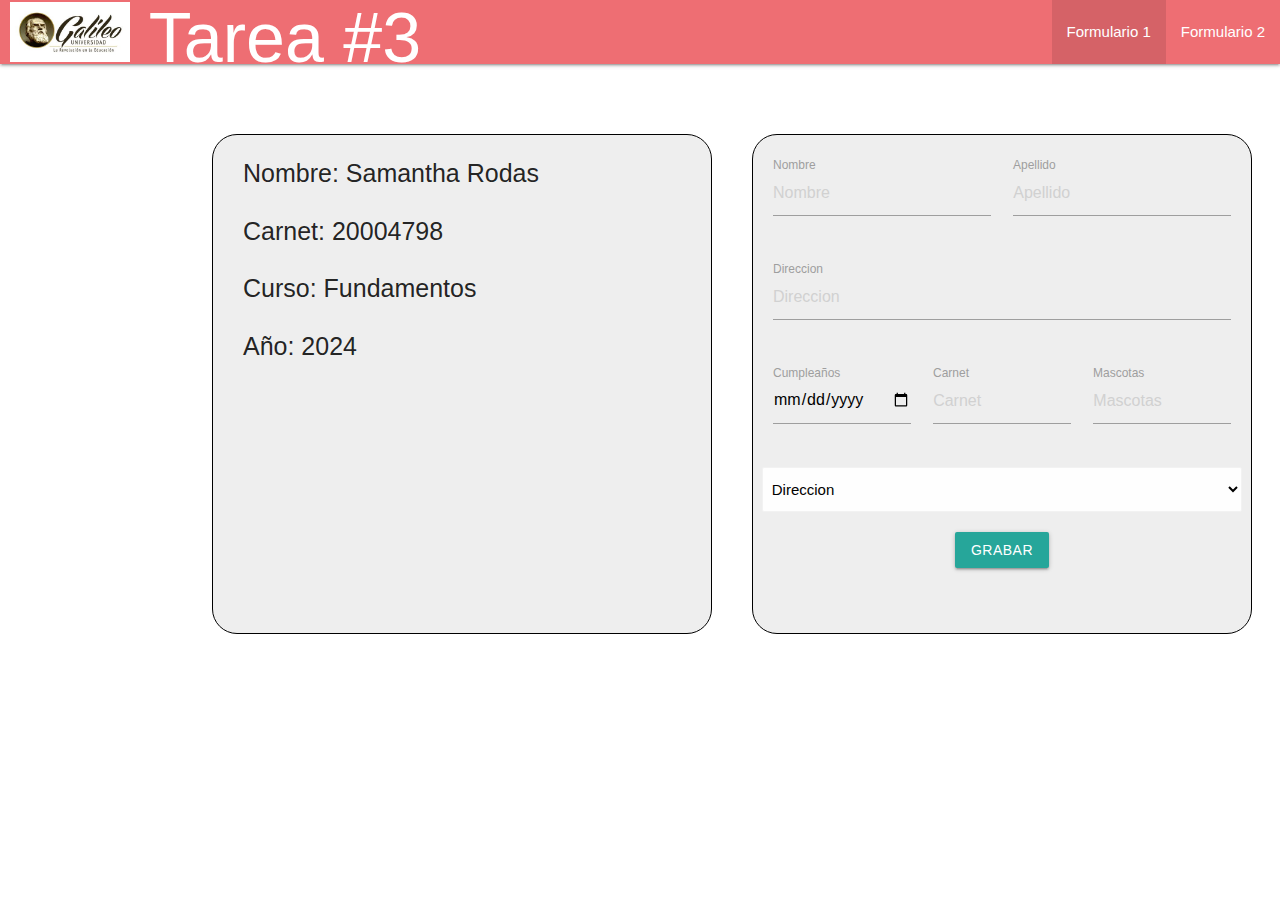
<file: formulario1.html>
<!DOCTYPE html>
<html lang="en">

<head>
    <meta charset="UTF-8">
    <meta name="viewport" content="width=device-width, initial-scale=1.0">
    <title>Formulario1</title>
    <link rel="stylesheet" href="./css/styles.css" />
    <link rel="stylesheet"
        href="https://fonts.googleapis.com/css2?family=Material+Symbols+Outlined:opsz,wght,FILL,GRAD@20..48,100..700,0..1,-50..200" />
    <link rel="stylesheet" href="https://cdnjs.cloudflare.com/ajax/libs/materialize/1.0.0/css/materialize.min.css">
</head>

<body onload="init()">
    <nav>
        <div class="nav-wrapper">
            <a href="#" class="brand-logo">
                <img src="logo.jpg" alt="Logo" style="height: 60px; margin-left: 10px; margin-top: 2px;">
                <span class="tarea-text">Tarea #3</span>
            </a>
            <ul id="nav-mobile" class="right hide-on-med-and-down">
                <li class="active"><a href="formulario1.html">Formulario 1</a></li>
                <li onclick="setAsActive(this)"><a href="formulario2.html">Formulario 2</a></li>
            </ul>
        </div>
    </nav>

    <div class="container">
        <main>
            <div class="box">
                <div class="row">
                    <span class="box-text">Nombre: Samantha Rodas</span>
                </div>
                <div class="row">
                    <span class="box-text">Carnet: 20004798</span>
                </div>
                <div class="row">
                    <span class="box-text">Curso: Fundamentos</span>
                </div>
                <div class="row">
                    <span class="box-text">Año: 2024</span>
                </div>
            </div>
        </main>

        <main>
            <div class="box">
                <form class="col s12">
                    <div class="row">
                        <div class="input-field col s6">
                            <input placeholder="Nombre" id="first_name" type="text" class="validate">
                            <label for="first_name">Nombre</label>
                        </div>
                        <div class="input-field col s6">
                            <input placeholder="Apellido" id="last_name" type="text" class="validate">
                            <label for="last_name">Apellido</label>
                        </div>
                    </div>
                    <div class="row">
                        <div class="input-field col s12">
                            <input placeholder="Direccion" id="addr" type="text" class="validate">
                            <label for="addr">Direccion</label>
                        </div>
                    </div>
                    <div class="row">
                        <div class="input-field col s4">
                            <input placeholder="Cumpleaños" id="bdate" type="date" class="validate">
                            <label for="bdate">Cumpleaños</label>
                        </div>
                        <div class="input-field col s4">
                            <input placeholder="Carnet" id="carnet" type="text" class="validate">
                            <label for="carnet">Carnet</label>
                        </div>
                        <div class="input-field col s4">
                            <input placeholder="Mascotas" id="mascotas" type="text" class="validate">
                            <label for="mascotas">Mascotas</label>
                        </div>
                    </div>
                    <div class="row">
                        <select class="browser-default">
                            <option value="" disabled selected>Direccion</option>
                            <option value="1">Direccion 1</option>
                            <option value="2">Direccion 2</option>
                            <option value="3">Direccion 3</option>
                        </select>
                    </div>
                    <div class="row">
                        <div class="col s12 center-align">
                            <a class="waves-effect waves-light btn">Grabar</a>
                        </div>
                    </div>
                </form>
            </div>
        </main>
    </div>

    <script src="https://cdnjs.cloudflare.com/ajax/libs/materialize/1.0.0/js/materialize.min.js"></script>
    <script src="./js/script.js"></script>
</body>

</html>
</file>
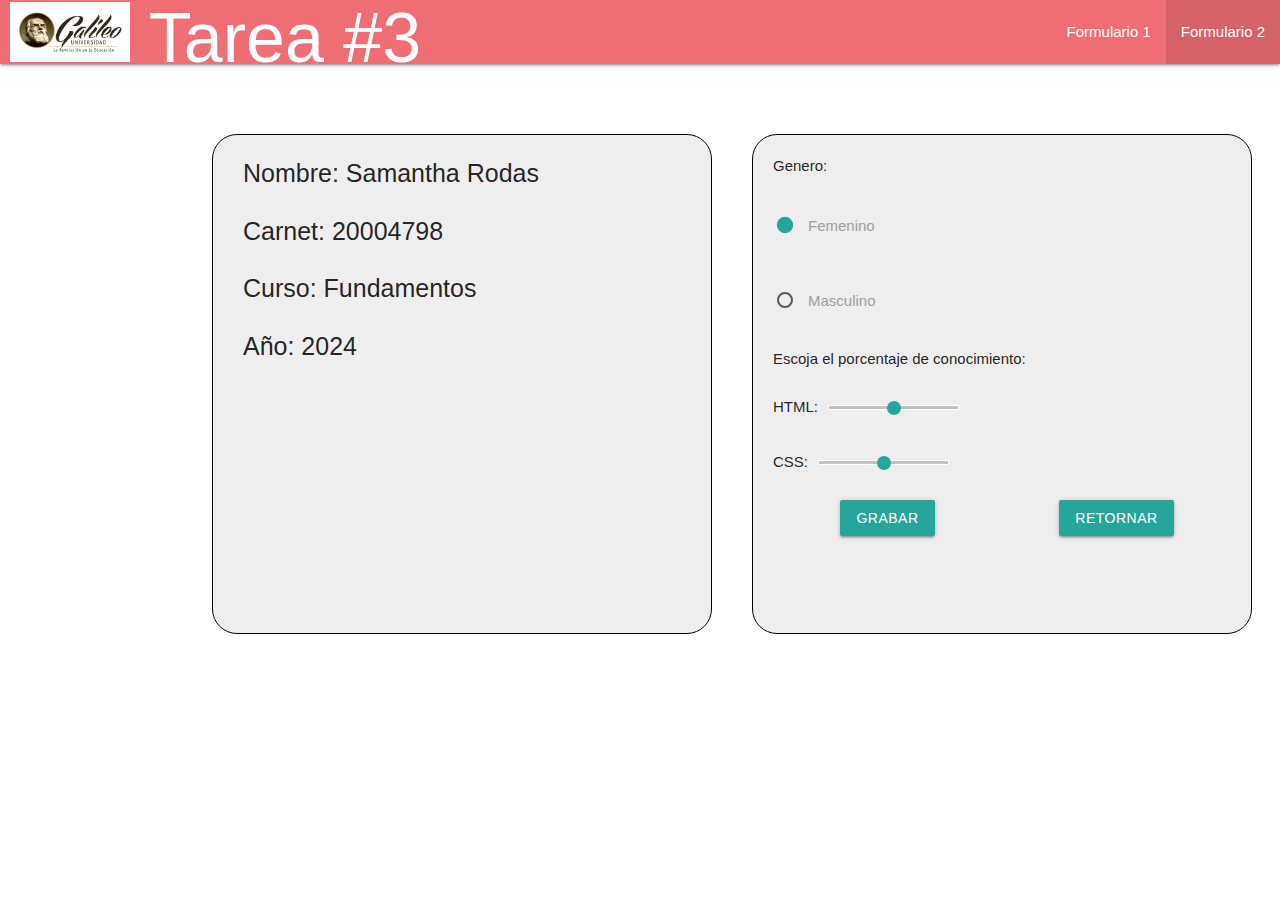
<file: formulario2.html>
<!DOCTYPE html>
<html lang="en">

<head>
    <meta charset="UTF-8">
    <meta name="viewport" content="width=device-width, initial-scale=1.0">
    <title>formulario2</title>
    <link rel="stylesheet" href="./css/styles.css" />
    <link rel="stylesheet"
        href="https://fonts.googleapis.com/css2?family=Material+Symbols+Outlined:opsz,wght,FILL,GRAD@20..48,100..700,0..1,-50..200" />
    <link rel="stylesheet" href="https://cdnjs.cloudflare.com/ajax/libs/materialize/1.0.0/css/materialize.min.css">
</head>

<body onload="init()">
    <nav>
        <div class="nav-wrapper">
            <a href="#" class="brand-logo">
                <img src="logo.jpg" alt="Logo" style="height: 60px; margin-left: 10px; margin-top: 2px;">
                <span class="tarea-text"> Tarea #3 </a></span>
            </a>
            <ul id="nav-mobile" class="right hide-on-med-and-down">
                <li onclick="setAsActive(this)"><a href="formulario1.html">Formulario 1</a></li>
                <li class="active"><a href="formulario2.html">Formulario 2</a></li>
            </ul>
        </div>
    </nav>

    <div class="container">
        <main>
            <div class="box">
                <div class="row">
                    <span class="box-text">Nombre: Samantha Rodas</span>
                </div>
                <div class="row">
                    <span class="box-text">Carnet: 20004798</span>
                </div>
                <div class="row">
                    <span class="box-text">Curso: Fundamentos</span>
                </div>
                <div class="row">
                    <span class="box-text">Año: 2024</span>
                </div>
            </div>
        </main>

        <main>
            <div class="box">
                <div class="row">
                    <form class="col s12">
                        <div class="row">
                            <span>Genero:</span>
                        </div>
                        <div class="row">
                            <p>
                                <label>
                                    <input name="group1" type="radio" checked />
                                    <span>Femenino</span>
                                </label>
                            </p>
                        </div>
                        <div class="row">
                            <p>
                                <label>
                                    <input name="group1" type="radio" />
                                    <span>Masculino</span>
                                </label>
                            </p>
                        </div>
    
                        <div class="row">
                            <span>Escoja el porcentaje de conocimiento:</span>
                        </div>
                        <div class="row">
                            <span>HTML:</span>
                            <div class="range-field">
                                <input type="range" id="test5" min="0" max="100" />
                            </div>
                        </div>
    
                        <div class="row">
                            <span>CSS:</span>
                            <div class="range-field">
                                <input type="range" id="test5" min="0" max="100" />
                            </div>
                        </div>
    
                        <div class="row" >
                                <div class="col s6 center-align">
                                    <a class="waves-effect waves-light btn">Grabar</a>
                                  </div>
                                  <div class="col s6 center-align">
                                    <a class="waves-effect waves-light btn">Retornar</a>
                                  </div>
                            </div>
                    </form>
                </div>
            </div>
        </main>
    </div>

    <script src="https://cdnjs.cloudflare.com/ajax/libs/materialize/1.0.0/js/materialize.min.js"></script>
    <script src="./js/script.js"></script>
</body>

</html>
</file>
<file: css/styles.css>
h1 {
  color: red;
}

h2 {
  color: blue;
}

.jul-large {
  font-size: 70px;
}

body {
  display: flex;
  flex-direction: column;
  min-height: 100vh;
  margin: 0;
}

nav {
  width: 100%;
}

.container {
  display: flex;
  justify-content: space-around;
}

main {
  display: flex;
  flex-direction: column;
  margin: 20px;
}

.box {
  margin-top: 50px;
  width: 500px;
  height: 500px;
  padding: 20px;
  background-color: #eeeeee;
  border: 1px solid #000;
  border-radius: 25px;
}

.tarea-text {
  margin-left: 10px;
  margin-right: 10px;
  font-size: 70px;
}

.box-text {
  margin-left: 10px;
  margin-right: 10px;
  font-size: 25px;
}

.row {
  display: flex;
  align-items: center;
}

.row span {
  margin-right: 10px;
}
</file>
